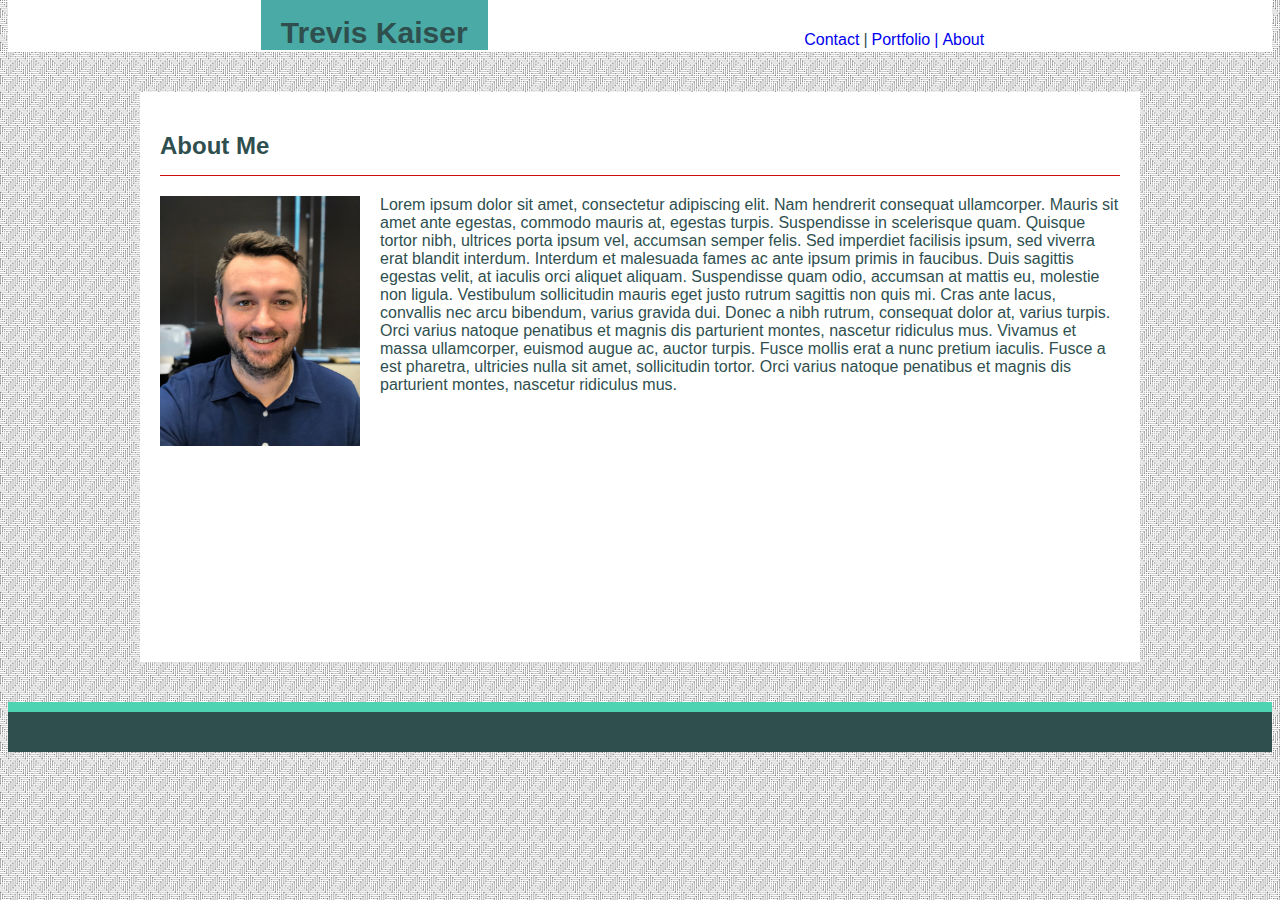
<file: index.html>
<!DOCTYPE html>
<html lang="en-us">
    
<head>
    <meta charset="UTF-8">
    <title>Trevis Kaiser's Portfolio</title>
    <link rel="stylesheet" type="text/css" href="assets/css/style.css">

</head>

    <header>
        <h1 class="myName">Trevis Kaiser</h1>    
            
        <ul class="panel">
                <li><a href=contact.html>Contact</a></li>
                <li>|</li>
                <li><a href=portfolio.html>Portfolio</li>
                <li>|</li>
                <li><a href=index.html>About</a></li>
        </ul>         
    </header>

<body>

    <section class= "Opening">

        <h2>About Me</h2>

        <div>
            <img class ="myPicture" src="./assets/images/file-1.jpeg">
        </div>
                
        <section>
            <p >
                Lorem ipsum dolor sit amet, consectetur adipiscing elit. Nam hendrerit consequat ullamcorper. Mauris sit amet ante
                egestas, commodo mauris at, egestas turpis. Suspendisse in scelerisque quam. Quisque tortor nibh, ultrices porta
                ipsum vel, accumsan semper felis. Sed imperdiet facilisis ipsum, sed viverra erat blandit interdum. Interdum et
                malesuada fames ac ante ipsum primis in faucibus. Duis sagittis egestas velit, at iaculis orci aliquet aliquam.
                Suspendisse quam odio, accumsan at mattis eu, molestie non ligula. Vestibulum sollicitudin mauris eget justo rutrum
                sagittis non quis mi. Cras ante lacus, convallis nec arcu bibendum, varius gravida dui. Donec a nibh rutrum,
                consequat dolor at, varius turpis. Orci varius natoque penatibus et magnis dis parturient montes, nascetur ridiculus
                mus. Vivamus et massa ullamcorper, euismod augue ac, auctor turpis. Fusce mollis erat a nunc pretium iaculis. Fusce
                a est pharetra, ultricies nulla sit amet, sollicitudin tortor. Orci varius natoque penatibus et magnis dis
                parturient montes, nascetur ridiculus mus.
            </p>
        </section>

    </section>

    <footer></footer>
</body>



</html>
</file>
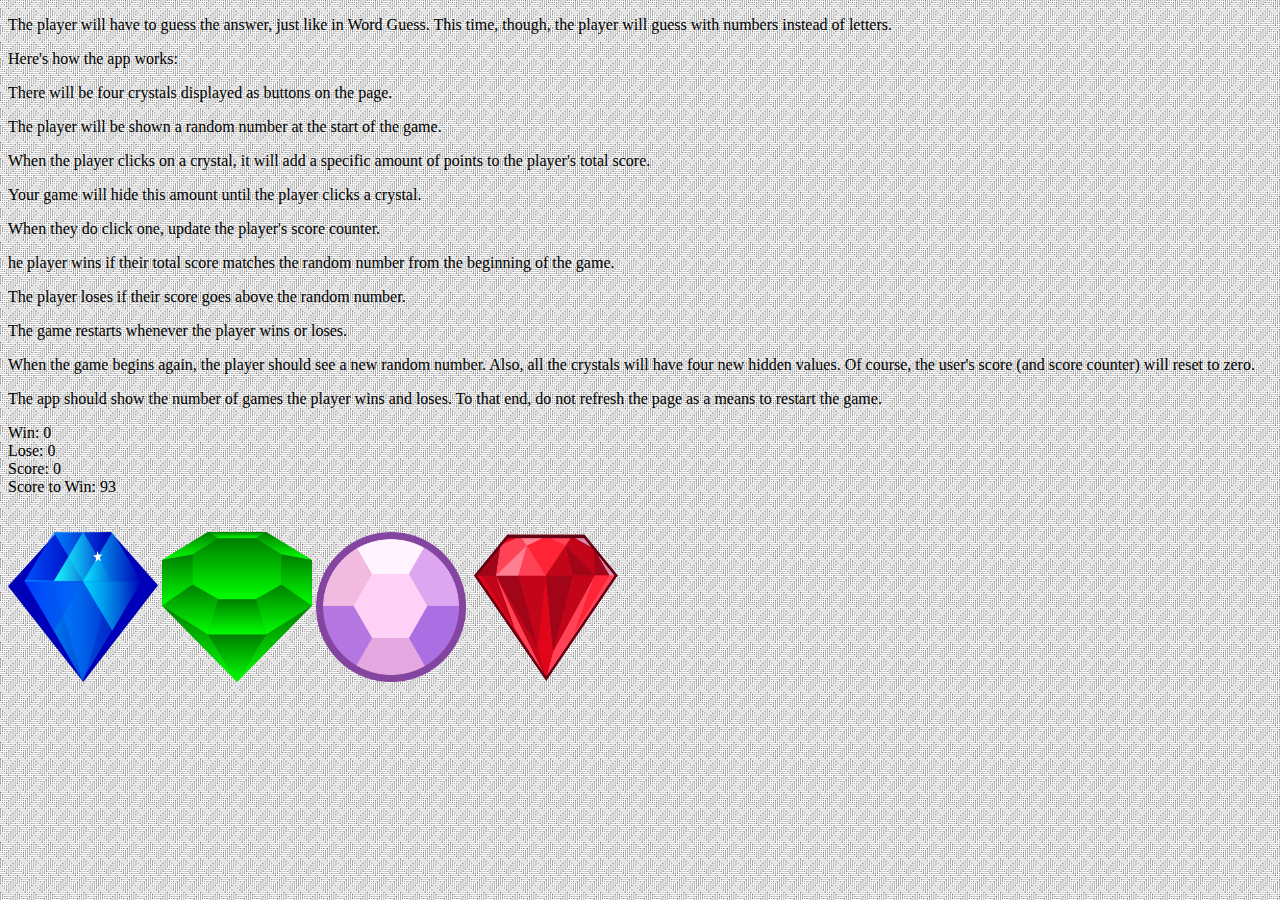
<file: crystal/index.html>
<!DOCTYPE html>
<html lang="en-us">

<head>
    <meta charset="UTF-8">
    <title>Crystal Game</title>
    <link rel="stylesheet" href="assets/css/style.css">

</head>

<body>
    <div>
        
        <p>The player will have to guess the answer, just like in Word Guess. This time, though, the player will guess
        with numbers instead of letters.</p>
        
        <p>Here's how the app works:</p>

        <p>There will be four crystals displayed as buttons on the page.</p>
        <p>The player will be shown a random number at the start of the game.</p>

        <p>When the player clicks on a crystal, it will add a specific amount of points to the player's total score.</p>


        <p>Your game will hide this amount until the player clicks a crystal.</p>
        <p>When they do click one, update the player's score counter.</p>


        <p>he player wins if their total score matches the random number from the beginning of the game.</p>
        <p>The player loses if their score goes above the random number.</p>

        <p>The game restarts whenever the player wins or loses.</p>


        <p>When the game begins again, the player should see a new random number. Also, all the crystals will have four new
        hidden values. Of course, the user's score (and score counter) will reset to zero.</p>


        <p>The app should show the number of games the player wins and loses. To that end, do not refresh the page as a
        means to restart the game.</p>
    
    </div>
    <div id="win"></div>
    <div id="lose"></div>
    <div id="score"></div>
    <div id="numberToWin"></div>

    <br>
    <br>

    <img id="blue" class="gem" src="blue.png" alt="Blue" height="150px" width="150px">
    <img id="green" class="gem" src="green.png" alt="Green" height="150px" width="150px">
    <img id="purple" class="gem" src="purple.png" alt="Purple" height="150px" width="150px">
    <img id="red" class="gem" src="red.png" alt="Red" height="150px" width="150px">

</body>
<script type="text/javascript" src="https://cdnjs.cloudflare.com/ajax/libs/jquery/3.2.1/jquery.min.js"></script>
<script src="assets/javascript/game.js"></script>

</html>
</file>
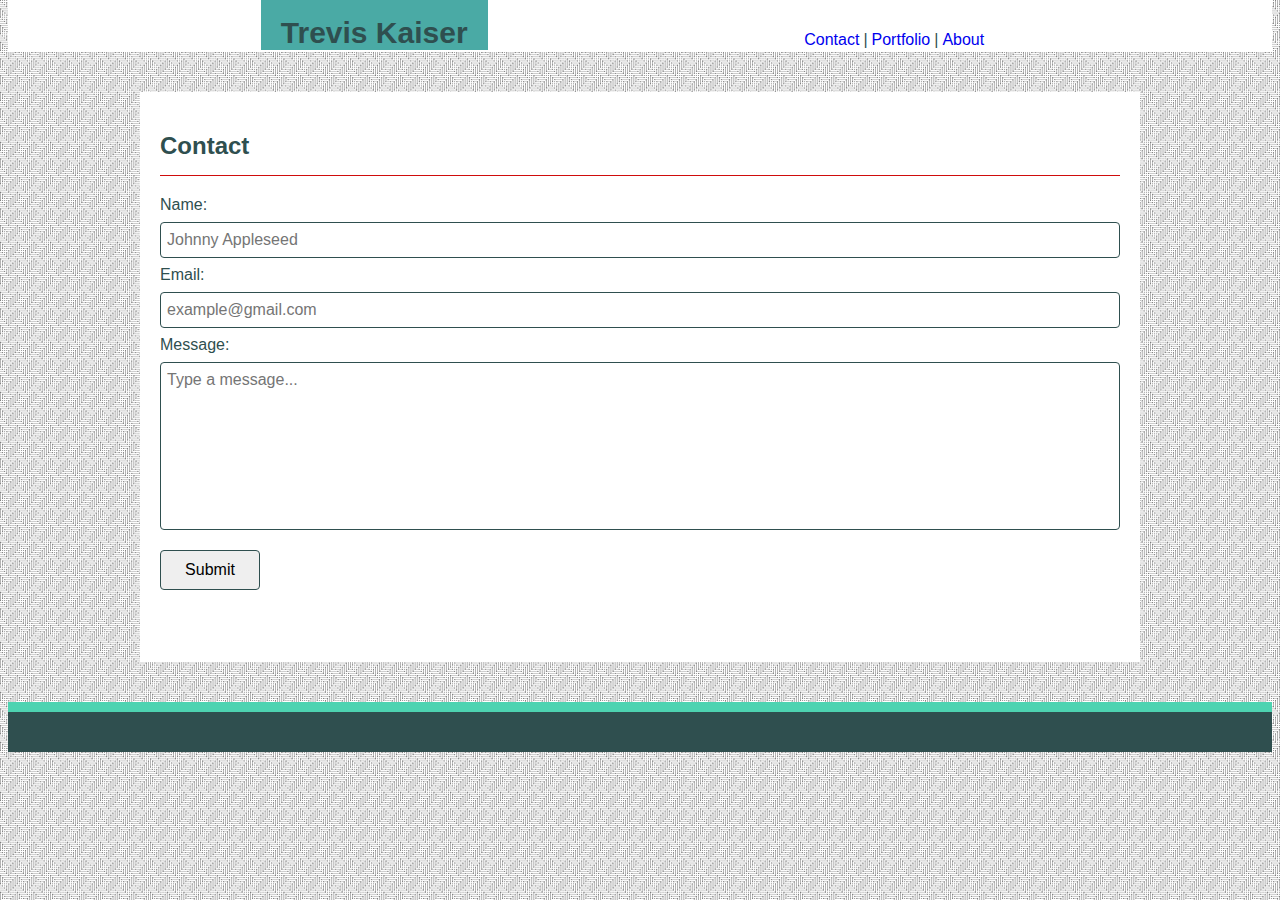
<file: contact.html>
<!DOCTYPE html>
<html lang="en-us">
    
<head>
    <meta charset="UTF-8">
    <title>Trevis Kaiser's Portfolio</title>
    <link rel="stylesheet" type="text/css" href="assets/css/style.css">
</head>


    <header>
        <h1 class="myName">Trevis Kaiser</h1>    
            
        <ul class="panel">
            <li><a href=contact.html>Contact</a></li>
            <li>|</li>
            <li><a href=portfolio.html>Portfolio</a></li>
            <li>|</li>
            <li><a href=index.html>About</a></li>
        </ul>         
    </header>

<body>
    <section class="Opening">

        <h2>Contact</h2>

        <section class="contact">
            <form>
                Name:<br>
                <input type="text" name="name" placeholder="Johnny Appleseed"><br>
                Email:<br>
                <input type="text" name="email" placeholder="example@gmail.com"><br>
                Message:<br>
                <textarea class="message" name="message" placeholder="Type a message..."></textarea><br>
                <input class="submit" type="submit" value="Submit"><br>
            </form>
        </section>

    </section>
    <footer></footer>
</body>



</html>
</file>
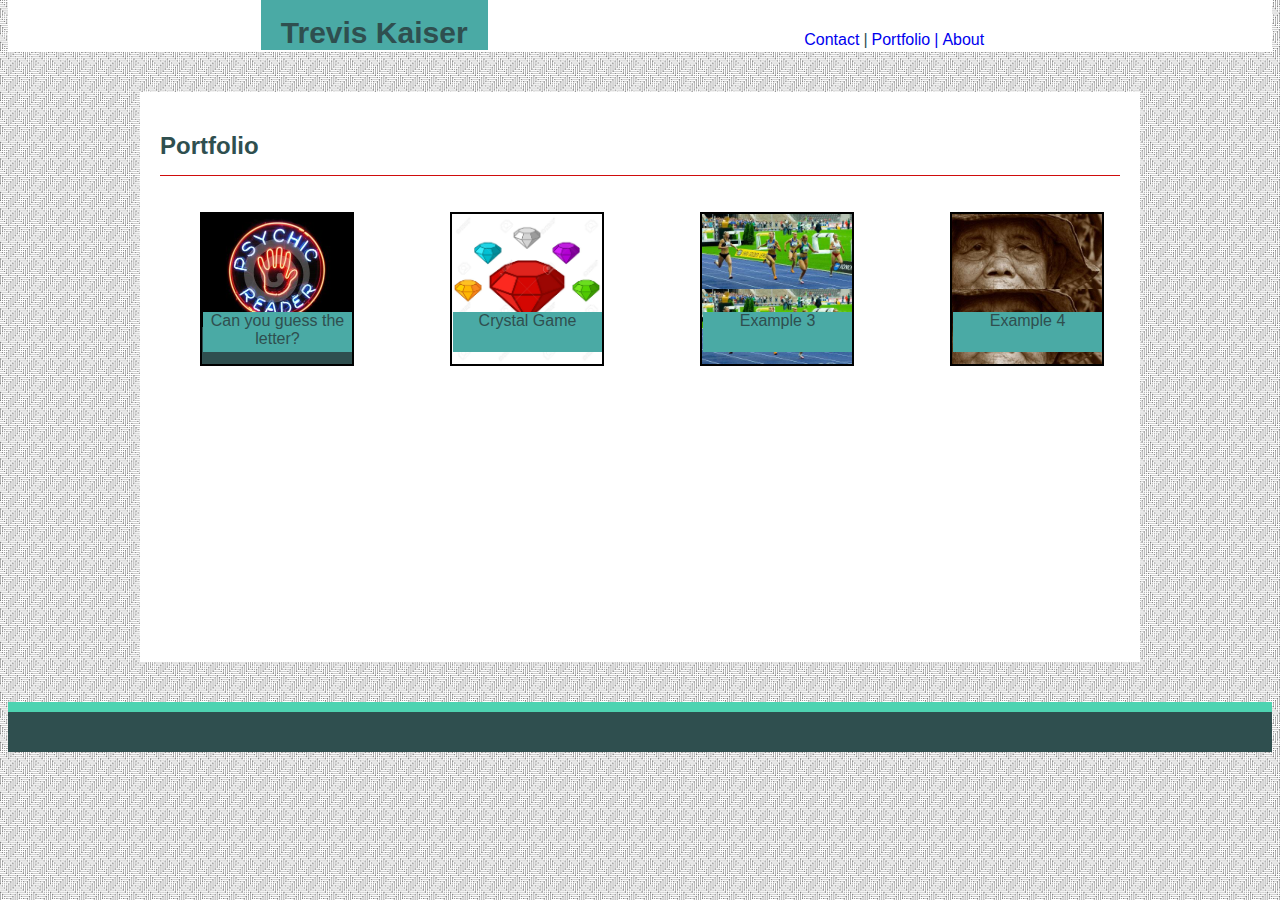
<file: portfolio.html>
<!DOCTYPE html>
<html lang="en-us">
    
<head>
    <meta charset="UTF-8">
    <title>Trevis Kaiser's Portfolio</title>
    <link rel="stylesheet" type="text/css" href="assets/css/style.css">
</head>


    <header>
        <h1 class="myName">Trevis Kaiser</h1>    
            
        <ul class="panel">
            <li><a href=contact.html>Contact</a></li>
            <li>|</li>
            <li><a href=portfolio.html>Portfolio</li>
            <li>|</li>
            <li><a href=index.html>About</a></li>
        </ul>         
    </header>
    
<body>

        <section class= "Opening">

            <h2>Portfolio</h2>
                <div class="box-set">
                    <a href="./psychic-game.html"><figure class="box box-1"></figure></a>
                    <a href="./crystal/index.html"><figure class="box box-2"></figure></a>
                    <figure class="box box-3"></figure>
                    <figure class="box box-4"></figure>
                    <figure class="box box-5">Can you guess the letter?</figure>
                    <figure class="box box-6">Crystal Game</figure>
                    <figure class="box box-7">Example 3</figure>
                    <figure class="box box-8">Example 4</figure>
                </div>
        </section>
    <footer></footer>
</body>



</html>
</file>
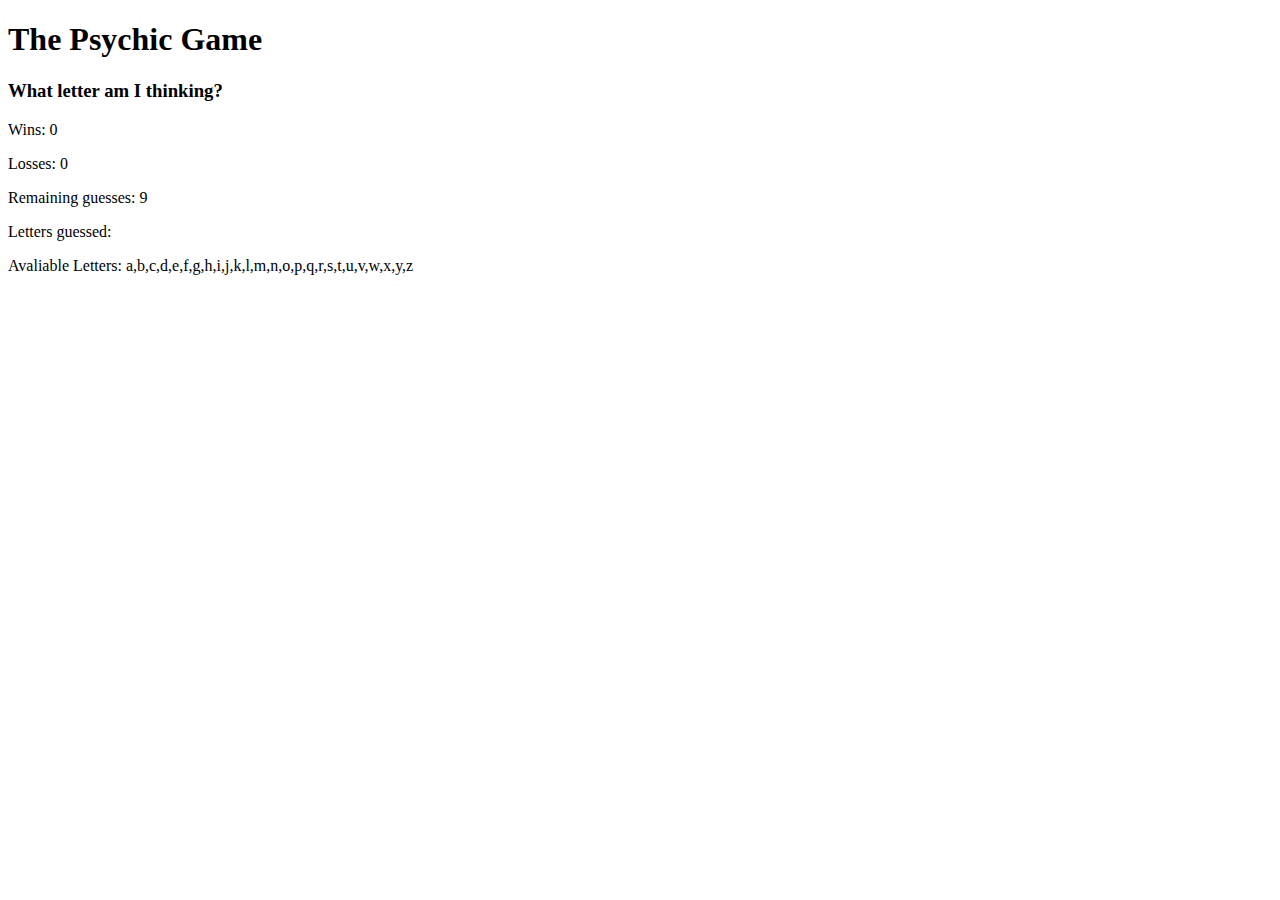
<file: psychic-game.html>
<!DOCTYPE html>
<html lang="en-us">
    <head>
        <meta charset="UTF-8"> 


    </head>

    <body>
        
        <h1>The Psychic Game</h1>
        <h3>What letter am I thinking?</h3>
        
        <p id="wins"></p>
        <p id="losses"></p>
        <p id="guesses"></p>
        <p id="computerLetter"></p>
        <p id="missed"></p>
        <p id="avaliableLetters"></p>

        <script type="text/javascript">

            // Variables: Possible letters, # of wins, # of losses, guesses remaining, random letter
            var letter = ["a", "b", "c", "d", "e", "f", "g", "h", "i", "j", "k", "l", "m", "n", "o", "p", "q", "r", "s", "t", "u", "v", "w", "x", "y", "z"];
            var wins = 0;
            var losses = 0;
            var guesses = 9;
            var computerLetter = letter[Math.floor(Math.random() * letter.length)];
            var miss = [];
            var all = [];
            var avaliableLetters = ["a", "b", "c", "d", "e", "f", "g", "h", "i", "j", "k", "l", "m", "n", "o", "p", "q", "r", "s", "t", "u", "v", "w", "x", "y", "z"];
            

            updateScore();
            updateGuesses();
            updateMissed();
            avaliableLetter();

           

            function updateScore() {
                        document.getElementById("wins").innerHTML = "Wins: " + wins;
                        document.getElementById("losses").innerHTML = "Losses: " + losses;
                        
                        }  
            
            function updateGuesses() {
                document.getElementById("guesses").innerHTML = "Remaining guesses: " + guesses;
            }

            function updateMissed(){
                document.getElementById("missed").innerHTML = "Letters guessed: " + miss;
            }

            function avaliableLetter(){
                    document.getElementById("avaliableLetters").innerHTML = "Avaliable Letters: " + avaliableLetters;
            }


            document.onkeyup = function(event){

                var userGuess = event.key;
                
                if (userGuess === computerLetter) {
                alert("Correct!");
                wins++;
                updateScore();
                guesses = 9;
                updateGuesses();
                computerLetter = letter[Math.floor(Math.random() * letter.length)];
                miss = [];
                updateMissed();
                avaliableLetters = ["a", "b", "c", "d", "e", "f", "g", "h", "i", "j", "k", "l", "m", "n", "o", "p", "q", "r", "s", "t", "u", "v", "w", "x", "y", "z"];
                avaliableLetter();
                }

                else if(guesses <= 0){
                    alert("You lose!")
                    losses ++;
                    updateScore();
                    guesses = 9;
                    updateGuesses();
                    computerLetter = letter[Math.floor(Math.random() * letter.length)];
                    miss = [];
                    updateMissed();
                    avaliableLetters = ["a", "b", "c", "d", "e", "f", "g", "h", "i", "j", "k", "l", "m", "n", "o", "p", "q", "r", "s", "t", "u", "v", "w", "x", "y", "z"];
                    avaliableLetter();
                }

                else { 
                    if (miss.includes(userGuess) === false){
                        miss.push(userGuess);
                        updateMissed(); 
                        avaliableLetters.splice(avaliableLetters.indexOf(userGuess),1);
                        avaliableLetter();  
                        guesses --;
                        updateGuesses();
                    }
                    
                    
                }
            }
        </script>
        

        


    </body>
    
</html>
</file>
<file: assets/css/style.css>
header {
    margin:-20px 0px 0px 0px;
    background-color: white;
    height: 36px;
    padding: 0px 0px 20px 0px;
    text-align: right;
  }

  /* Banner with my name */
.myName {
    float: left;
    background:  #4aaaa5;
    padding: 20px 20px 0px 20px;
    font-size: 30px;
    margin: auto;
    margin-left: 20%;
    color:darkslategray;
    font-family:'Gill Sans', 'Gill Sans MT', Calibri, 'Trebuchet MS', sans-serif;
}

/* Unorganized list with links to About Profile and Contact */

a:link{
    text-decoration: none;
}

a:visited {
    color: green;
  }
  
  a:hover {
    color: red;
  }
  
  a:active {
    color: blue;
  }

  ul{
      padding:35px;
      margin-right: 20%;

  }
li{
    list-style-type: none;
    font-family:'Gill Sans', 'Gill Sans MT', Calibri, 'Trebuchet MS', sans-serif;
    text-decoration:none;
    display: inline;
}


/* background */
body{
    color:darkslategray;
    background-color: lightgray;
    background-image: url("../images/crossline-lines.png");

}
     
h2{
    padding-bottom: 15px;
    border-bottom: 1px rgb(207, 12, 12) solid;
    font-family:'Gill Sans', 'Gill Sans MT', Calibri, 'Trebuchet MS', sans-serif;
}


.Opening{
        position: relative;
        margin: auto;
        margin-top: 40px;
        padding: 20px 20px 100px 20px;
        width: 960px;
        height:450px;
        background-color: white;
        font-family:'Gill Sans', 'Gill Sans MT', Calibri, 'Trebuchet MS', sans-serif; 

}

.myPicture{
    float: left;
    height:250px;
    width:200px;
    margin-right: 20px;
    }


    /* contact fields */
input{
    width:99%;
    border: 1px darkslategray solid;
    padding-top: 8px;
    padding-bottom: 8px;
    padding-left: 6px;
    font-size: 16px;
    font-family:'Gill Sans', 'Gill Sans MT', Calibri, 'Trebuchet MS', sans-serif;
    margin:8px 0px 8px 0px;
    border-radius: 4px;
}
/* leave a message field */
.message{
    height: 150px;
    width: 99%;
    border: 1px darkslategray solid;
    padding-top: 8px;
    padding-bottom: 8px;
    padding-left: 6px;
    font-size: 16px;
    font-family:'Gill Sans', 'Gill Sans MT', Calibri, 'Trebuchet MS', sans-serif;
    margin:8px 0px 8px 0px;
    resize: none;
    border-radius: 4px;
}

/* submit button */
.submit{
    height: 40px;
    width: 100px;
}

/* portfolio squares */

.box-set{  
    position: relative;
}

.box{
    position: absolute;
    width: 150px;
    height: 150px;
}

.box-1 {
    background: darkslategray;
    border: 2px solid black;
    z-index: 1;
    background-image:url("../images/Psychic.jpg");
    background-size: contain;
    background-repeat: no-repeat;
    
    
  }

.box-2{
    background: darkslategray;
    border: 2px solid black;
    z-index: 1;
    left: 250px;
    background-image:url("../images/gems.jpg");
    background-size: 150px;
}

.box-3{
    background: darkslategray;
    border: 2px solid black;
    z-index: 1;
    left: 500px;
    background-image:url("../images/download\ \(1\).jpg");
    background-size: 150px;
}

.box-4{
    background: darkslategray;
    border: 2px solid black;
    z-index: 1;
    left: 750px;
    background-image:url("../images/download\ \(2\).jpg");
    background-size: 150px;
}

.box-5{
    background:#4aaaa5;
    height: 40px;
    width: 149px;
    border:none;
    top:100px;
    left:3px;
    z-index: 2;
    text-align: center;
}

.box-6{
    background:#4aaaa5;
    height: 40px;
    width: 149px;
    border:none;
    z-index: 2;
    left: 253px;
    top:100px;
    text-align: center;
}

.box-7{
    background:#4aaaa5;
    height: 40px;
    width: 149px;
    border:none;
    z-index: 2;
    left: 503px;
    top:100px;
    text-align: center;
}

.box-8{
    background:#4aaaa5;
    height: 40px;
    width: 149px;
    border:none;
    z-index: 2;
    left: 753px;
    top:100px;
    text-align: center;
}

footer{ 
        margin: 40px 0px 0px 0px;
        border-top: 10px  #4dd3b1 solid;
        border-bottom: 40px darkslategray solid;
        position: sticky;
        width: 100%;

    }

@media screen and (max-width: 980px) {
    .myName {
        margin: 0;
    }
    .Opening {
        margin: 20px 0px 0px 0px;
        width: 575px;
    }

    .box-3{
        top: 200px;
        left: 0px;
    }

    .box-7{
        top: 300px;
        left: 3px;
    }

    .box-4{
        top: 200px;
        left: 250px;
    }
    .box-8{
        top: 300px;
        left: 253px;
    }

}

@media screen and (max-width: 768px){
    .Opening {
        width: 475px;

    }

    .myName {
        margin: 0;
    }

    .box-2{
 
        left: 200px;
    }

    .box-6{
        left: 203px;
    }

    .box-4{
        top: 200px;
        left: 200px;
    }
    .box-8{
        top: 300px;
        left: 203px;
    }

    li{
        margin-right: 0px;
    }


}

@media screen and (max-width: 640px){
    header {
        height: 80px;
        margin-bottom: 100px;
        width: auto;
        text-align: center;
        margin-left: auto;
        margin-right: auto;
        display: block;
        position:static;
      }

      li{
        padding: 0px 0px 0px 0px;
        margin: 0px 0px 0px 0px;
        float: none;
        display: inline; 
        
    }

    ul{
    padding:0px;
    margin-right: 0%;
    }
    
    .myName{
        float: none;
        padding: 20px 0px 0px 0px;
        width: auto;
        margin-left: auto;
        margin-right: auto;
        display: block;

        
    }
    .Opening {
        width: auto;
        height: 700px;

    }

    .myPicture{
        float:none;
        height:250px;
        width:200px;
        margin-left: auto;
        margin-right: auto;
        display: block;
        }

        .box{
            width: 250px;
            background-size: 250px;
        }

        .box-1{
           left:100px;
        }
        .box-2{
            left: 100px;
            top:175px;
        }
        
        .box-3{
            left: 100px;
            top:350px;
        }
        
        .box-4{
            
            left: 100px;
            top:525px;
        }
        
        .box-5{
            height: 40px;
            left:103px;
        }
        .box-6{
            height: 40px;
            top: 275px;
            left:103px;
      
        }
        
        .box-7{
            height: 40px;
            top: 450px;
            left:103px;
     
        }
        
        .box-8{
            height: 40px;
            top: 625px;
            left:103px;
     
        }
}
</file>
<file: crystal/assets/css/style.css>
.picture {
    height: 150 px;
    width: 150 px;
}

body {
    background-image: url("crossline-lines.png");
}
</file>
